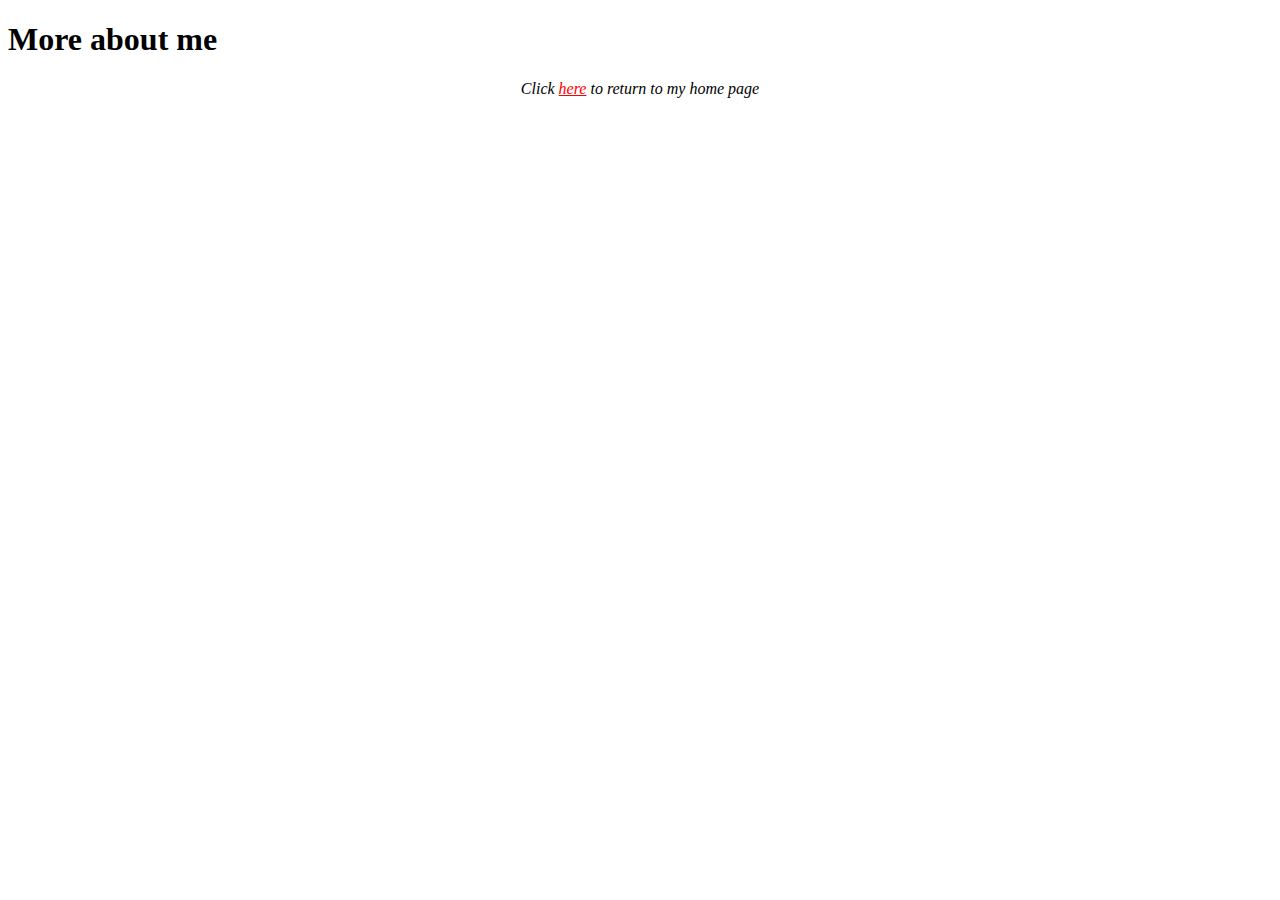
<file: link.html>
<!DOCTYPE html>
<html>
<head>
	<link rel="stylesheet" type="text/css" href="styles.css">
	<title>Link</title>
</head>
<body>
	<h1>More about me</h1>

</body>
<footer><p>Click <a href="index.html">here<a> to return to my home page</p></footer>
</html>
</file>
<file: styles.css>
#us {
	height: auto;
	width: auto;
	max-width: 400px;
	max-height: 400px;
	padding-top: 25px;
	padding-right: 50px;
	padding-bottom: 25px;
	padding-left: 50px;
}

header {
	margin-left: 25%;
	margin-right: 25%
}

footer {
	font-style: italic;
	text-align: center;
}

#weekend {background-image: url(../../hammock-beach-holiday.jpg);
}

a:link {
	color: red;
}
a:visited {
	color: blue;
}

a:active {
	color: green;
	}

	@media screen and (max-width: 560px) {
	  body {
		width: auto;
		float: none;
	   }
	}
</file>
